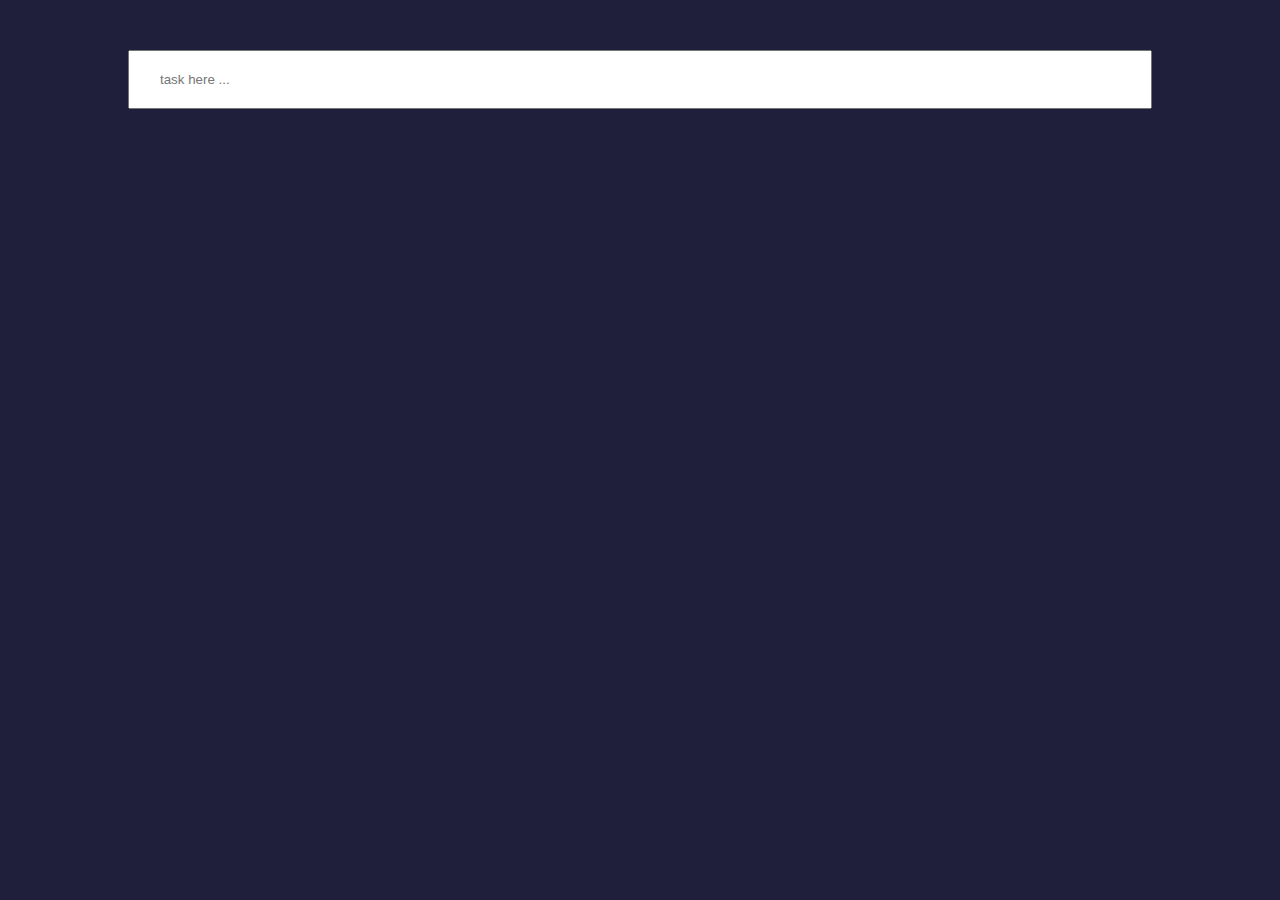
<file: index.html>
<!DOCTYPE html>
<html lang="en">
<head>
    <meta charset="UTF-8">
    <meta http-equiv="X-UA-Compatible" content="IE=edge">
    <meta name="viewport" content="width=device-width, initial-scale=1.0">
    <link rel="stylesheet" href="style.css">
    <link rel="stylesheet" href="https://cdnjs.cloudflare.com/ajax/libs/font-awesome/6.3.0/css/all.min.css">
    <script src="script.js" defer></script>
    <title>Document</title>
</head>
<body>
    <div class="container">
        <div class="search-row">
            <input class="input-text" placeholder="task here ..." />
        </div>
        <div class="todo-list">  

        </div>
    </div>

    
    <template>
        <div class="item" onclick="doneCheck(event)">
            <p class="p-class">we want to do good things! =)</p>
            <div class="delete-icon">
                <i class="fa-regular fa-square-minus"></i>
            </div>
        </div>
    </template>
</body>
</html>
</file>
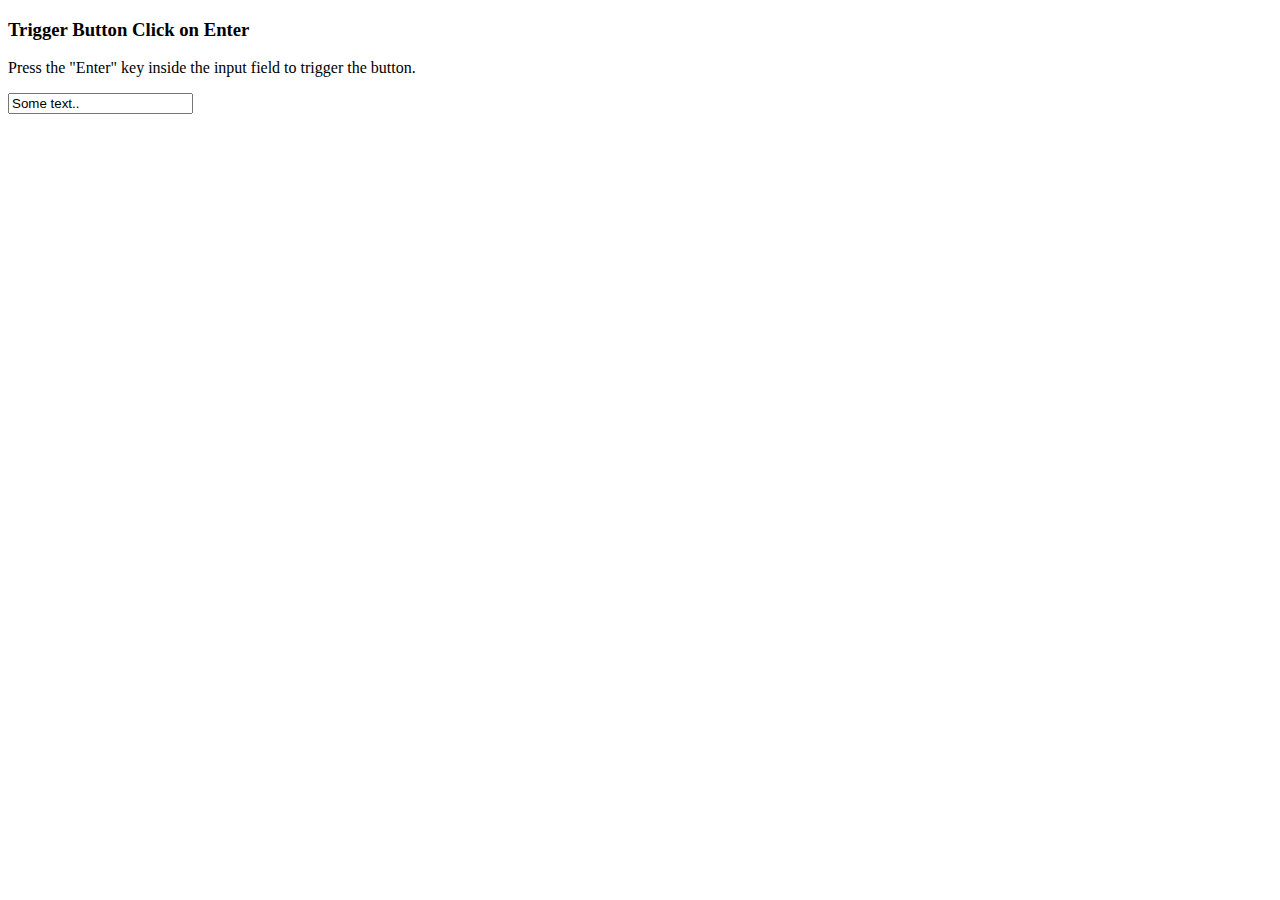
<file: test.html>
<!DOCTYPE html>
<html>
<body>

<h3>Trigger Button Click on Enter</h3>
<p>Press the "Enter" key inside the input field to trigger the button.</p>

<input id="myInput" value="Some text..">

<script>
let input = document.getElementById("myInput");

function alertFunc () {
    alert("hey")
}

input.addEventListener("keypress", function(event) {
  if (event.key === "Enter") {
    event.preventDefault();
    alertFunc();
  }
});
</script>

</body>
</html>
</file>
<file: style.css>
* {
    margin: 0;
    padding: 0;
    box-sizing: border-box;
}

body {
    background-color: #1f1e3b;
}

.container {
    width: 80vw;
    display: flex;
    flex-direction: column;
    align-items: center;
    margin: 50px auto;
    /* background-color: lightgreen; */
}

.search-row {
    width: 100%;
}

.input-text {
    padding: 20px 30px;
    width: 100%;
}

.todo-list {
    display: flex;
    flex-direction: column;
    align-items: center;
    width: 100%;
    margin-top: 40px;
    /* overflow: auto; */
}

.item {
    width: 100%;
    padding: 30px;
    margin: 5px 0px;
    background-color: #ABEDD8;
    display: flex;
    width: 100%;
    justify-content: space-between;
}

.item-done {
    background-color: #3D84A8;
}

.p-class {
    pointer-events: none;
}
</file>
